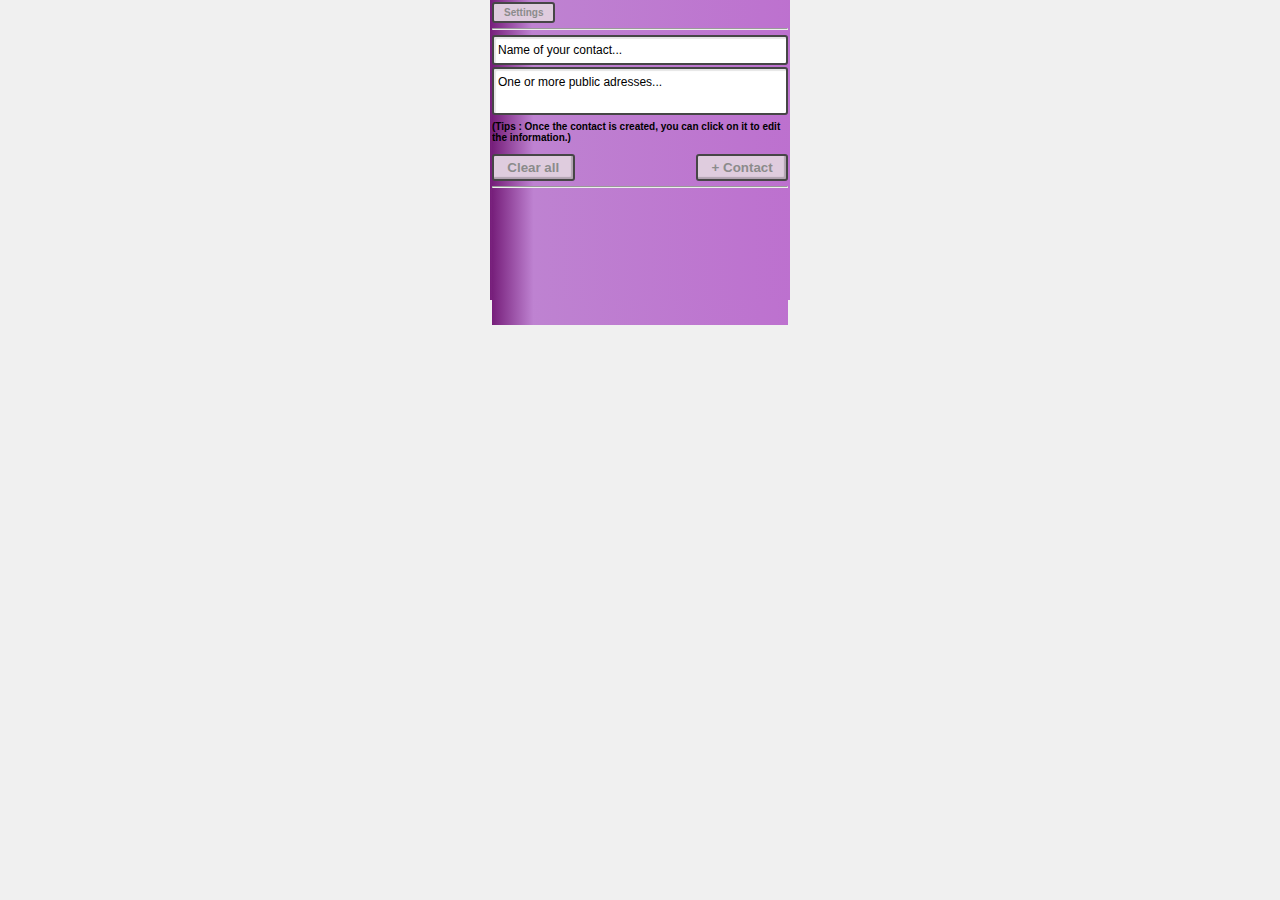
<file: popup/en/scripts/index.html>
<!DOCTYPE html>

<html>
    <title>Contact Wallet - BlocAtylis</title>
    <link rel="icon" type="image/png" href="icons/logo_blocatylis.png" />
  <head>
    <meta charset="utf-8">
    <link rel="stylesheet" href="index.css">
    <a href="settings/settings.html" class="bouton">Settings</a>
    <style>
      .bouton {
       display: inline-block;
       padding: 0.3em 1em;
       text-decoration: none;
	     font-weight: 700;
       color: #8b8b8b;
       border: solid 2px #464646;
       border-radius: 3px;
       transition: .4s;
	     background-color: #dfccde;
	     font-family: sans-serif; 
       font-weight: bolder;
}

      .bouton:hover {
       background: #464646;
       color: white;
}
    </style>
    <hr>
  </head>

<body>
  <div class="outer-wrapper">
    <div class="new-contact">
      <input type="text" value="Name of your contact...">
      <textarea>One or more public adresses...</textarea>
      <b>(Tips : Once the contact is created, you can click on it to edit the information.)</b><br></br>
      <button class="clear">Clear all</button>
      <button class="add">+ Contact</button>
      <div class="clearfix"></div>
    </div>
    <hr>
    <div class="contact-container">
 
    </div>
  </div>

  <script src="index.js"></script>
</body>

</html>
</file>
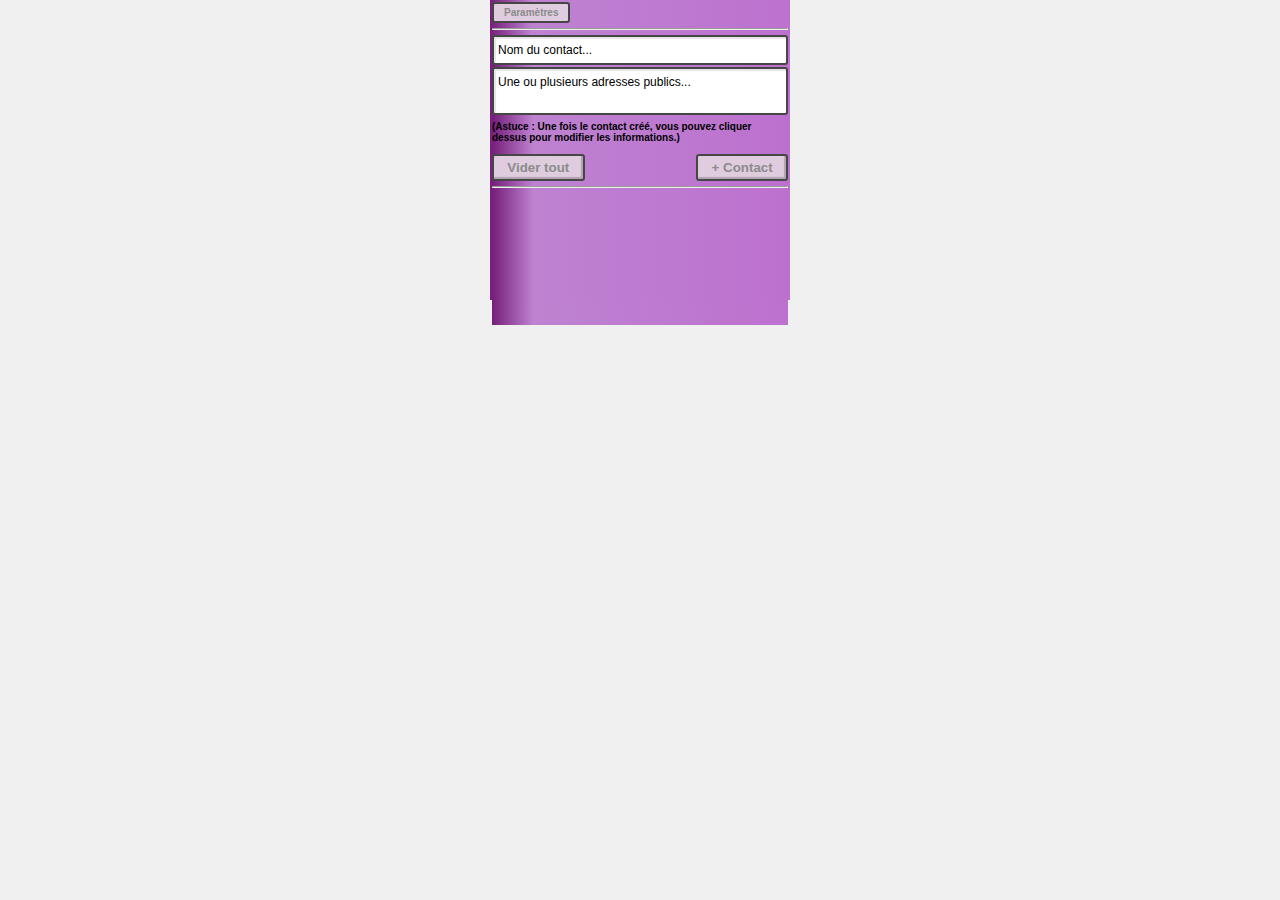
<file: popup/fr/scripts/index.html>
<!DOCTYPE html>

<html>
    <title>Contact Wallet - BlocAtylis</title>
    <link rel="icon" type="image/png" href="icons/logo_blocatylis.png" />
  <head>
    <meta charset="utf-8">
    <link rel="stylesheet" href="index.css">
    <a href="settings/settings.html" class="bouton">Paramètres</a>
    <style>
      .bouton {
       display: inline-block;
       padding: 0.3em 1em;
       text-decoration: none;
	     font-weight: 700;
       color: #8b8b8b;
       border: solid 2px #464646;
       border-radius: 3px;
       transition: .4s;
	     background-color: #dfccde;
	     font-family: sans-serif; 
       font-weight: bolder;
}

      .bouton:hover {
       background: #464646;
       color: white;
}
    </style>
    <hr>
  </head>

<body>
  <div class="outer-wrapper">
    <div class="new-contact">
      <input type="text" value = "Nom du contact...">
      <textarea>Une ou plusieurs adresses publics...</textarea>
      <b>(Astuce : Une fois le contact créé, vous pouvez cliquer dessus pour modifier les informations.)</b><br></br>
      <button class="clear">Vider tout</button>
      <button class="add">+ Contact</button>
      <div class="clearfix"></div>
    </div>
    <hr>
    <div class="contact-container">
 
    </div>
  </div>

  <script src="index.js"></script>
</body>

</html>
</file>
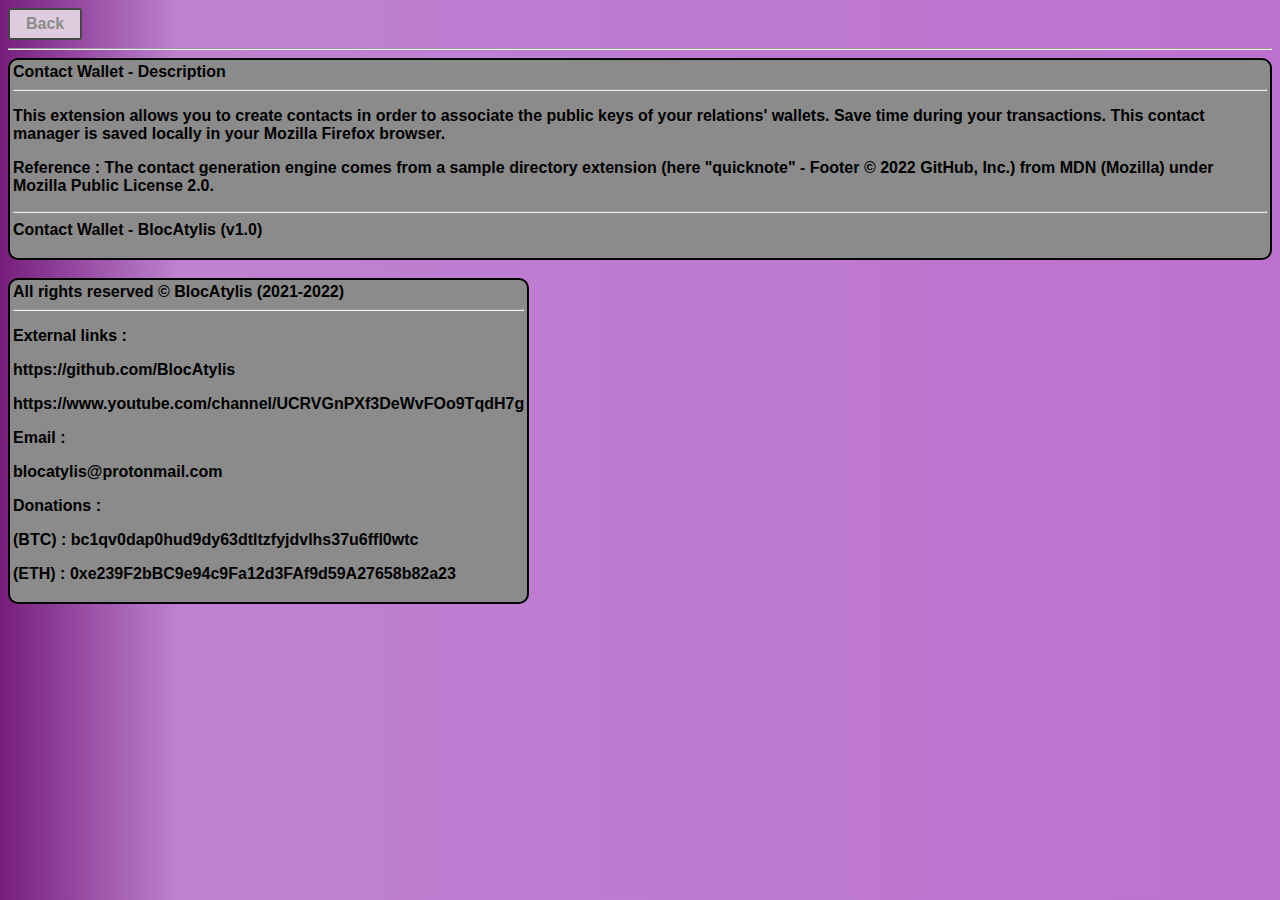
<file: popup/en/scripts/settings/about.html>
<!DOCTYPE html>
<html>
    <title>About</title>
    <link rel="icon" type="image/png" href="../icons/logo_blocatylis.png" />
<head>
    <meta charset="utf-8">
    <link rel="stylesheet" href="about.css">
    <a href="settings.html" class="bouton">Back</a>
    <hr>
<table class="about">
    <tr>
      <td>Contact Wallet - Description
      <hr>
    <style>
        td{
          font-family: sans-serif; 
	        font-weight: bolder; 
        }
    </style>
    <p>
      This extension allows you to create contacts in order to associate the public keys of your relations' wallets.
      Save time during your transactions.
      This contact manager is saved locally in your Mozilla Firefox browser.</p>

      <p>Reference : The contact generation engine comes from a sample directory extension 
        (here "quicknote" - Footer © 2022 GitHub, Inc.) from MDN (Mozilla) under Mozilla Public License 2.0.</p>
        <hr>
        Contact Wallet - BlocAtylis (v1.0)
    </p>
      </td>
    </tr>
  </table>
  <br />
  <table class="about1">
    <tr>
      <td>All rights reserved © BlocAtylis (2021-2022)
        <hr>
    <p>
        <p>
            External links :
            <p>https://github.com/BlocAtylis</p>
            <p>https://www.youtube.com/channel/UCRVGnPXf3DeWvFOo9TqdH7g</p>
        </p>
        <p> 
            Email :
            <p>blocatylis@protonmail.com</p> 
        </p>
        <p> 
            Donations :
            <p>(BTC) : bc1qv0dap0hud9dy63dtltzfyjdvlhs37u6ffl0wtc</p>
            <P>(ETH) : 0xe239F2bBC9e94c9Fa12d3FAf9d59A27658b82a23</P>

        </p>
    </p>
      </td>
    </tr>
  </table>  
</head>
</html>
</file>
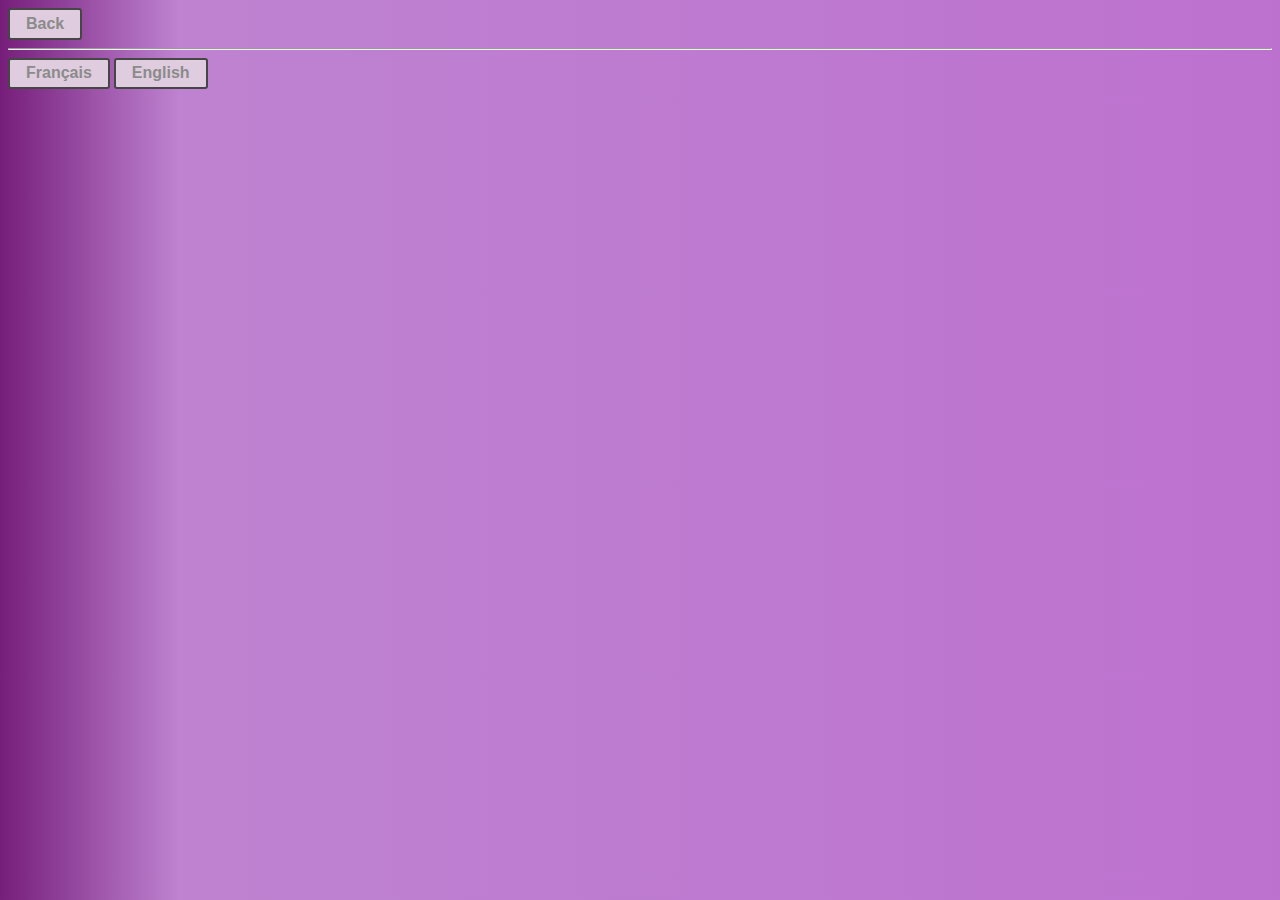
<file: popup/en/scripts/settings/langues.html>
<!DOCTYPE html>
<html>
    <link rel="icon" type="image/png" href="../icons/logo_blocatylis.png" />
    <link rel="stylesheet" href="about.css">
  <head>
    <meta charset="utf-8">
    <a href="settings.html" class="bouton">Back</a>
    <hr>
    </head>
  <body>
    <a href="../../../fr/scripts/index.html" class="bouton">Français</a>
    <a href="/popup/en/scripts/index.html" class="bouton">English</a>
  </body>
</html>
</file>
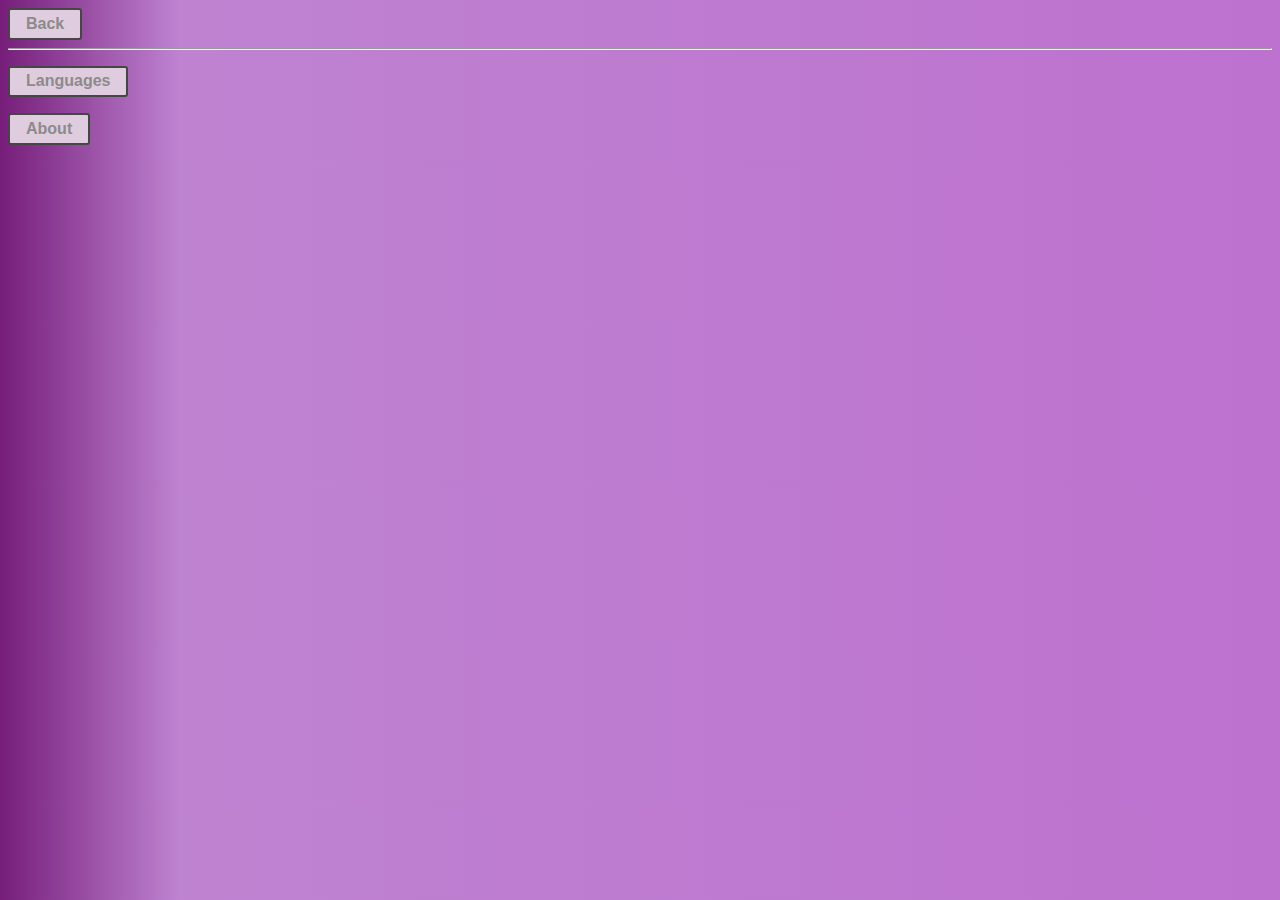
<file: popup/en/scripts/settings/settings.html>
<!DOCTYPE html>
<html>
    <title>Settings</title>
    <link rel="icon" type="image/png" href="../icons/logo_blocatylis.png" />
<head>
    <link rel="stylesheet" href="about.css">
    <a href="../index.html" class="bouton">Back</a>
    <hr>
    <p><a href="langues.html" class="bouton">Languages</a></p>
    <p><a href="about.html" class="bouton">About</a></p>
</head>
</body>
</html>
</file>
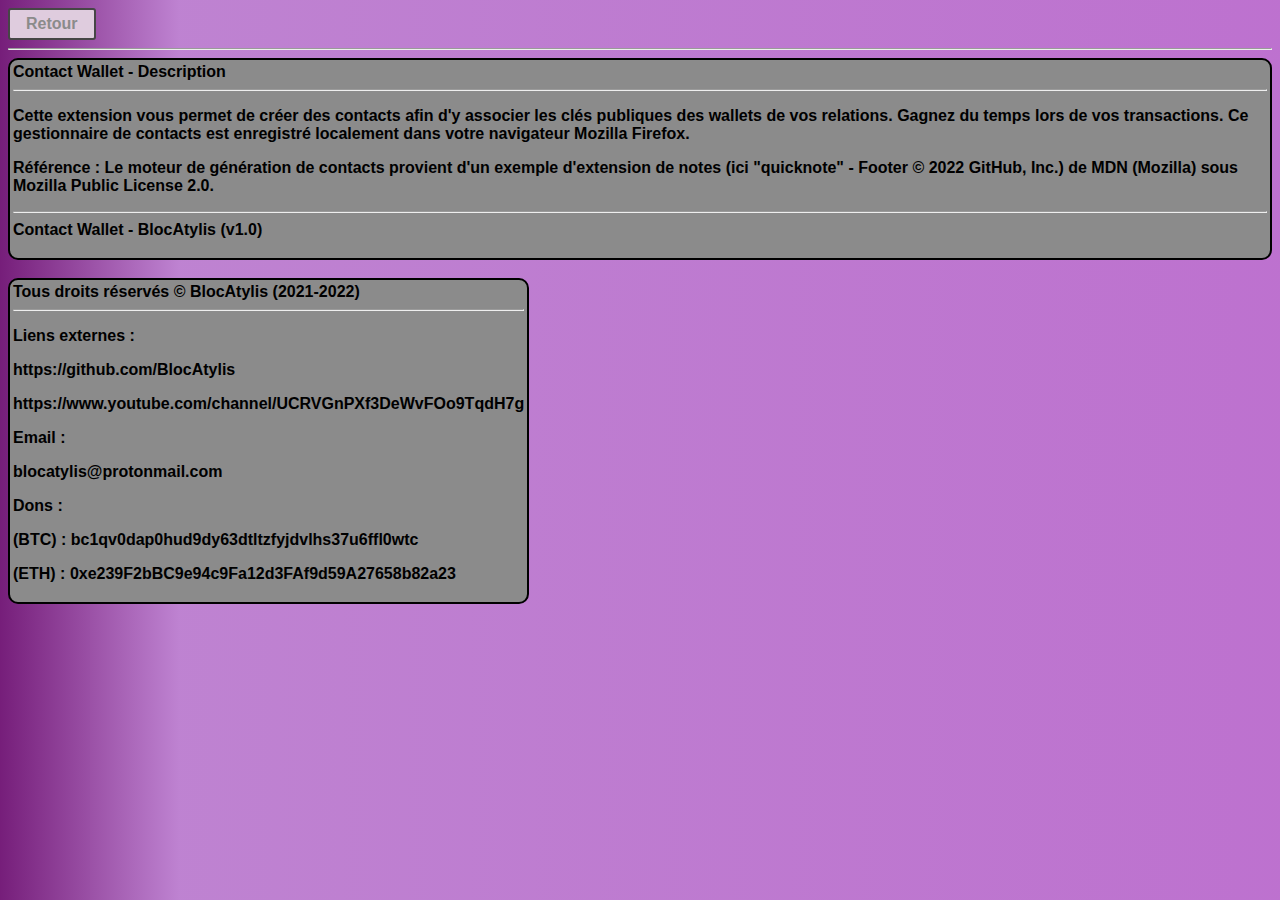
<file: popup/fr/scripts/settings/about.html>
<!DOCTYPE html>
<html>
    <title>À propos</title>
    <link rel="icon" type="image/png" href="../icons/logo_blocatylis.png" />
<head>
    <meta charset="utf-8">
    <link rel="stylesheet" href="about.css">
    <a href="settings.html" class="bouton">Retour</a>
    <hr>
<table class="about">
    <tr>
      <td>Contact Wallet - Description
      <hr>
    <style>
        td{
          font-family: sans-serif; 
	        font-weight: bolder; 
        }
    </style>
    <p>
      Cette extension vous permet de créer des contacts afin d'y associer les clés publiques des wallets de vos relations.
      Gagnez du temps lors de vos transactions. Ce gestionnaire de contacts est enregistré localement dans votre navigateur Mozilla Firefox.

      <p>Référence : Le moteur de génération de contacts provient d'un exemple d'extension de notes
        (ici "quicknote" - Footer © 2022 GitHub, Inc.) de MDN (Mozilla) sous Mozilla Public License 2.0.</p>
        <hr>
        Contact Wallet - BlocAtylis (v1.0)
    </p>
      </td>
    </tr>
  </table>
  <br />
  <table class="about1">
    <tr>
      <td>Tous droits réservés © BlocAtylis (2021-2022)
        <hr>
    <p>
        <p>
            Liens externes :
            <p>https://github.com/BlocAtylis</p>
            <p>https://www.youtube.com/channel/UCRVGnPXf3DeWvFOo9TqdH7g</p>
        </p>
        <p> 
            Email :
            <p>blocatylis@protonmail.com</p> 
        </p>
        <p> 
            Dons :
            <p>(BTC) : bc1qv0dap0hud9dy63dtltzfyjdvlhs37u6ffl0wtc</p>
            <P>(ETH) : 0xe239F2bBC9e94c9Fa12d3FAf9d59A27658b82a23</P>

        </p>
    </p>
      </td>
    </tr>
  </table>  
</head>
</html>
</file>
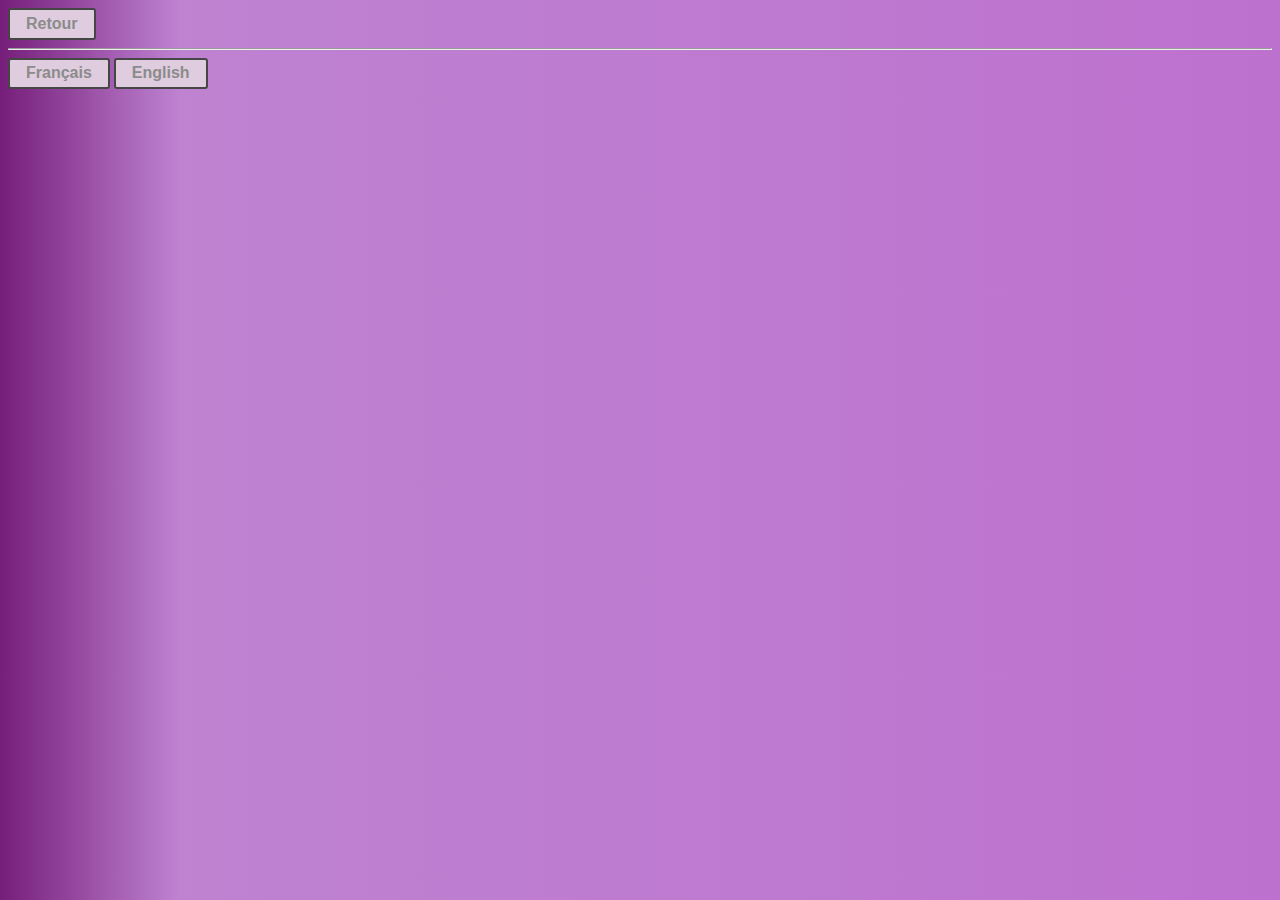
<file: popup/fr/scripts/settings/langues.html>
<!DOCTYPE html>
<html>
    <link rel="icon" type="image/png" href="../icons/logo_blocatylis.png" />
    <link rel="stylesheet" href="about.css">
  <head>
    <meta charset="utf-8">
    <a href="settings.html" class="bouton">Retour</a>
    <hr>
    </head>
  <body>
    <a href="../../../fr/index.html" class="bouton">Français</a>
    <a href="/popup/en/scripts/index.html" class="bouton">English</a>
  </body>
</html>
</file>
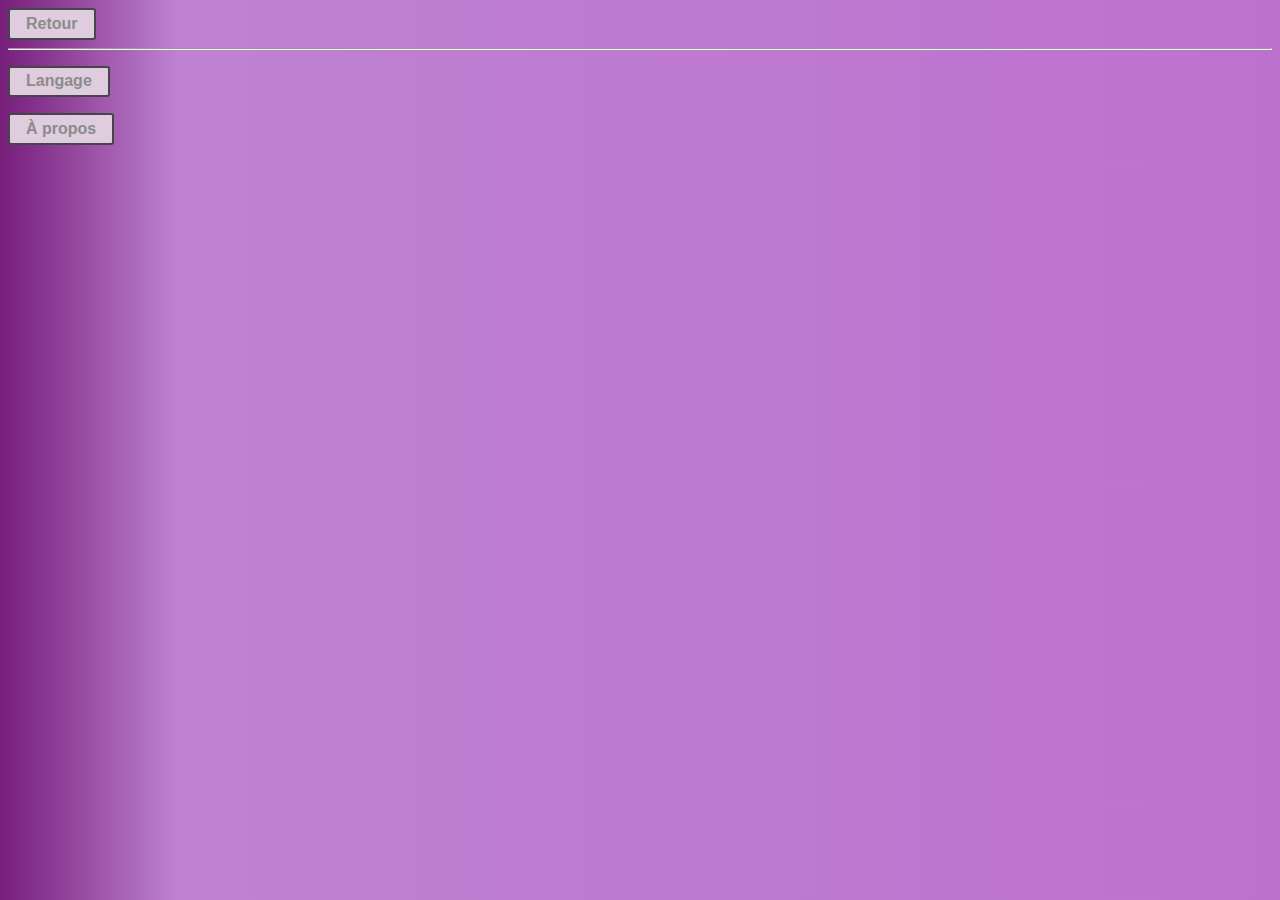
<file: popup/fr/scripts/settings/settings.html>
<!DOCTYPE html>
<html>
    <title>Paramètres</title>
    <link rel="icon" type="image/png" href="../icons/logo_blocatylis.png" />
<head>
    <meta charset="utf-8">
    <link rel="stylesheet" href="about.css">
    <a href="../index.html" class="bouton">Retour</a>
    <hr>
    <p><a href="langues.html" class="bouton">Langage</a></p>
    <p><a href="about.html" class="bouton">À propos</a></p>
</head>
</body>
</html>
</file>
<file: popup/en/scripts/index.css>
/* General styling */

* {
    box-sizing: border-box;
  }
  
  html {
    font-family: sans-serif;
    font-size: 10px;
    background: rgb(240,240,240);
    height: 300px;
    margin: 0;
  }
  
  body {
    width: 300px;
    background: rgb(240,240,240);
    background: linear-gradient(90deg, rgba(118,30,122,1) 0%, rgba(190,130,209,0.9948179955575981) 14%, rgba(182,20,194,1) 563%);
    margin: 0 auto;
    padding: 2px;
    height: inherit;
  }
  
  .outer-wrapper {
    overflow: auto;
    width: 100%;
    height: 290px;
    background: linear-gradient(90deg, rgba(118,30,122,1) 0%, rgba(190,130,209,0.9948179955575981) 14%, rgba(182,20,194,1) 563%);
  }
  
  .clearfix {
    clear: both;
  }
  
  /* form control styling */
  
  input, textarea, button {
    border: 1px solid rgb(218,218,218);
    padding: 4px;
    background: white;
    border-radius: 3px;
  }
  
  button {
    background: #ccc;
    box-shadow: inset -2px -2px 1px rgba(0,0,0,0.2);
    transition: 0.1s all;
    display: inline-block;
    padding: 0.3em 1em;
    text-decoration: none;
    font-weight: 700;
    color: #8b8b8b;
    border: solid 2px #464646;
    border-radius: 3px;
    transition: .4s;
    background-color: #dfccde;
    font-family: sans-serif; 
    font-weight: bolder;
  }
  
  button:hover, button:focus {
    background: #ddd;
    background: #464646;
    color: white;
  }
  
  button:active {
    box-shadow: inset -2px -2px 1px rgba(0,0,0,0.05);
  }
  
  input, textarea {
    font-family: sans-serif;
    box-shadow: inset 2px 2px 1px rgba(0,0,0,0.10);
    border: solid 2px #464646;
    border-radius: 3px;
  }
  
  /* Typography */
  
  h2 {
    font-size: 1.3rem;
  }
  
  p, input, textarea {
    font-size: 1.2rem;
    line-height: 1.5;
  }
  
  /* New notes entry box */
  
  .new-note {
    width: 100%;
    margin-bottom: 5px;
    padding: 2px;
    border: solid 2px #464646;
    border-radius: 3px;
  }
  
  input {
    width: 100%;
    margin-bottom: 2px;
  }
  
  textarea {
    width: 100%;
    margin-bottom: 4px;
    resize: none;
  }
  
  .clear {
    float: left;
  }
  
  .add {
    float: right;
  }
  
  /* Notes display box(es) */
  
  .note {
    padding: 2px;
  }
  
  .delete {
    float: right;
  }
  
  p {
    margin: 0;
    border: solid 2px #464646;
    border-radius: 2px;
  }
  
  .cancel {
    float: left;
  }
  
  .update {
    float: right;
  }
</file>
<file: popup/fr/scripts/index.css>
/* General styling */

* {
    box-sizing: border-box;
  }
  
  html {
    font-family: sans-serif;
    font-size: 10px;
    background: rgb(240,240,240);
    height: 300px;
    margin: 0;
  }
  
  body {
    width: 300px;
    background: rgb(240,240,240);
    background: linear-gradient(90deg, rgba(118,30,122,1) 0%, rgba(190,130,209,0.9948179955575981) 14%, rgba(182,20,194,1) 563%);
    margin: 0 auto;
    padding: 2px;
    height: inherit;
  }
  
  .outer-wrapper {
    overflow: auto;
    width: 100%;
    height: 290px;
    background: linear-gradient(90deg, rgba(118,30,122,1) 0%, rgba(190,130,209,0.9948179955575981) 14%, rgba(182,20,194,1) 563%);
  }
  
  .clearfix {
    clear: both;
  }
  
  /* form control styling */
  
  input, textarea, button {
    border: 1px solid rgb(218,218,218);
    padding: 4px;
    background: white;
    border-radius: 3px;
  }
  
  button {
    background: #ccc;
    box-shadow: inset -2px -2px 1px rgba(0,0,0,0.2);
    transition: 0.1s all;
    display: inline-block;
    padding: 0.3em 1em;
    text-decoration: none;
    font-weight: 700;
    color: #8b8b8b;
    border: solid 2px #464646;
    border-radius: 3px;
    transition: .4s;
    background-color: #dfccde;
    font-family: sans-serif; 
    font-weight: bolder;
  }
  
  button:hover, button:focus {
    background: #ddd;
    background: #464646;
    color: white;
  }
  
  button:active {
    box-shadow: inset -2px -2px 1px rgba(0,0,0,0.05);
  }
  
  input, textarea {
    font-family: sans-serif;
    box-shadow: inset 2px 2px 1px rgba(0,0,0,0.10);
    border: solid 2px #464646;
    border-radius: 3px;
  }
  
  /* Typography */
  
  h2 {
    font-size: 1.3rem;
  }
  
  p, input, textarea {
    font-size: 1.2rem;
    line-height: 1.5;
  }
  
  /* New notes entry box */
  
  .new-note {
    width: 100%;
    margin-bottom: 5px;
    padding: 2px;
    border: solid 2px #464646;
    border-radius: 3px;
  }
  
  input {
    width: 100%;
    margin-bottom: 2px;
  }
  
  textarea {
    width: 100%;
    margin-bottom: 4px;
    resize: none;
  }
  
  .clear {
    float: left;
  }
  
  .add {
    float: right;
  }
  
  /* Notes display box(es) */
  
  .note {
    padding: 2px;
  }
  
  .delete {
    float: right;
  }
  
  p {
    margin: 0;
    border: solid 2px #464646;
    border-radius: 2px;
  }
  
  .cancel {
    float: left;
  }
  
  .update {
    float: right;
  }
</file>
<file: popup/en/scripts/settings/about.css>
body{
    background: rgb(118,30,122);
    background: linear-gradient(90deg, rgba(118,30,122,1) 0%, rgba(190,130,209,0.9948179955575981) 14%, rgba(182,20,194,1) 563%);
	}

.bouton {
    display: inline-block;
    padding: 0.3em 1em;
    text-decoration: none;
	font-weight: 700;
    color: #8b8b8b;
    border: solid 2px #464646;
    border-radius: 3px;
    transition: .4s;
	background-color: #dfccde;
	font-family: sans-serif; 
    font-weight: bolder;
}

.bouton:hover {
    background: #464646;
    color: white;
}

.bouton1 {
    display: inline-block;
    padding: 0.3em 1em;
    text-decoration: none;
	font-weight: 700;
    color: #8b8b8b;
    border: solid 2px #464646;
    border-radius: 3px;
    transition: .4s;
	background-color: #dfccde;
	font-family: sans-serif; 
    font-weight: bolder;
}

.bouton1:hover {
    background: #464646;
    color: white;
}

table {
    border-collapse: separate;
    border: 2px solid #000;
  }
  
  
  .about {
    border-spacing: 2px;
    border-radius: 10px;
    background-color: #8b8b8b;
  }
  
  .about1 {
    border-spacing: 2px 2px;
    border-radius: 10px;
    background-color: #8b8b8b;
  }

.example {
    display: inline-block;
    padding: 0.3em 1em;
    text-decoration: none;
	font-weight: 700;
    color: #8b8b8b;
    border: solid 2px #464646;
    border-radius: 3px;
    transition: .4s;
	background-color: #dfccde;
	font-family: sans-serif; 
    font-weight: bolder;
    cursor: pointer;
}

.example:hover {
    background: #464646;
    color: white;
}
</file>
<file: popup/fr/scripts/settings/about.css>
body{
    background: rgb(118,30,122);
    background: linear-gradient(90deg, rgba(118,30,122,1) 0%, rgba(190,130,209,0.9948179955575981) 14%, rgba(182,20,194,1) 563%);
	}

.bouton {
    display: inline-block;
    padding: 0.3em 1em;
    text-decoration: none;
	font-weight: 700;
    color: #8b8b8b;
    border: solid 2px #464646;
    border-radius: 3px;
    transition: .4s;
	background-color: #dfccde;
	font-family: sans-serif; 
    font-weight: bolder;
}

.bouton:hover {
    background: #464646;
    color: white;
}

.bouton1 {
    display: inline-block;
    padding: 0.3em 1em;
    text-decoration: none;
	font-weight: 700;
    color: #8b8b8b;
    border: solid 2px #464646;
    border-radius: 3px;
    transition: .4s;
	background-color: #dfccde;
	font-family: sans-serif; 
    font-weight: bolder;
}

.bouton1:hover {
    background: #464646;
    color: white;
}

table {
    border-collapse: separate;
    border: 2px solid #000;
  }
  
  
  .about {
    border-spacing: 2px;
    border-radius: 10px;
    background-color: #8b8b8b;
  }
  
  .about1 {
    border-spacing: 2px 2px;
    border-radius: 10px;
    background-color: #8b8b8b;
  }

.example {
    display: inline-block;
    padding: 0.3em 1em;
    text-decoration: none;
	font-weight: 700;
    color: #8b8b8b;
    border: solid 2px #464646;
    border-radius: 3px;
    transition: .4s;
	background-color: #dfccde;
	font-family: sans-serif; 
    font-weight: bolder;
    cursor: pointer;
}

.example:hover {
    background: #464646;
    color: white;
}
</file>
